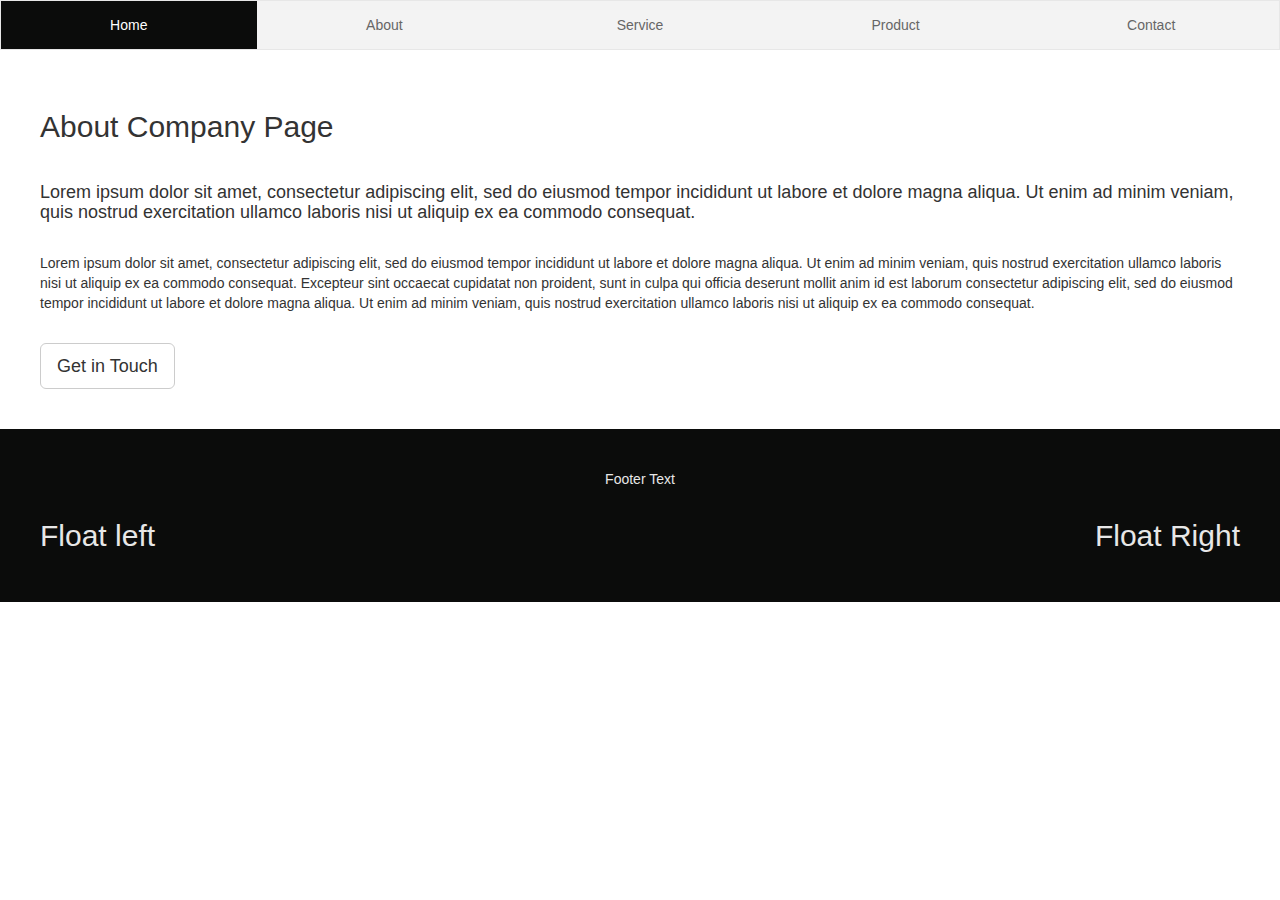
<file: about.html>
<!DOCTYPE html>
<html>
<head>
    <title>About Us</title>
<meta name="viewport" content="width=device-width, initial-scale=1">
<link rel="stylesheet" href="https://maxcdn.bootstrapcdn.com/bootstrap/3.4.1/css/bootstrap.min.css">
<script src="https://ajax.googleapis.com/ajax/libs/jquery/3.5.1/jquery.min.js"></script>
<script src="https://maxcdn.bootstrapcdn.com/bootstrap/3.4.1/js/bootstrap.min.js"></script>
<link rel="stylesheet" href="./main.css">
</head>
<body>
    <ul>
        <li><a class="active" href="./index.html">Home</a></li>
        <li><a href="./about.html">About</a></li>
        <li><a href="./service.html">Service</a></li>
        <li><a href="./product.html">Product</a></li>
        <li><a href="./Contact.html">Contact</a></li>
    </ul>



    <div id="about" class="container-fluid">
      <div class="row">
        <div class="col-sm-12">
          <h2>About Company Page</h2><br>
          <h4>Lorem ipsum dolor sit amet, consectetur adipiscing elit, sed do eiusmod tempor incididunt ut labore et dolore magna aliqua. Ut enim ad minim veniam, quis nostrud exercitation ullamco laboris nisi ut aliquip ex ea commodo consequat.</h4><br>
          <p>Lorem ipsum dolor sit amet, consectetur adipiscing elit, sed do eiusmod tempor incididunt ut labore et dolore magna aliqua. Ut enim ad minim veniam, quis nostrud exercitation ullamco laboris nisi ut aliquip ex ea commodo consequat. Excepteur sint occaecat cupidatat non proident, sunt in culpa qui officia deserunt mollit anim id est laborum consectetur adipiscing elit, sed do eiusmod tempor incididunt ut labore et dolore magna aliqua. Ut enim ad minim veniam, quis nostrud exercitation ullamco laboris nisi ut aliquip ex ea commodo consequat.</p>
          <br><button class="btn btn-default btn-lg">Get in Touch</button>
        </div>
      </div>
    </div>


<footer class="container-fluid text-center">
    <p>Footer Text</p>
    <h2 class="right">Float Right</h2>
    <h2 class="left">Float left</h2>
</footer>
  
</body>
</html>
</file>
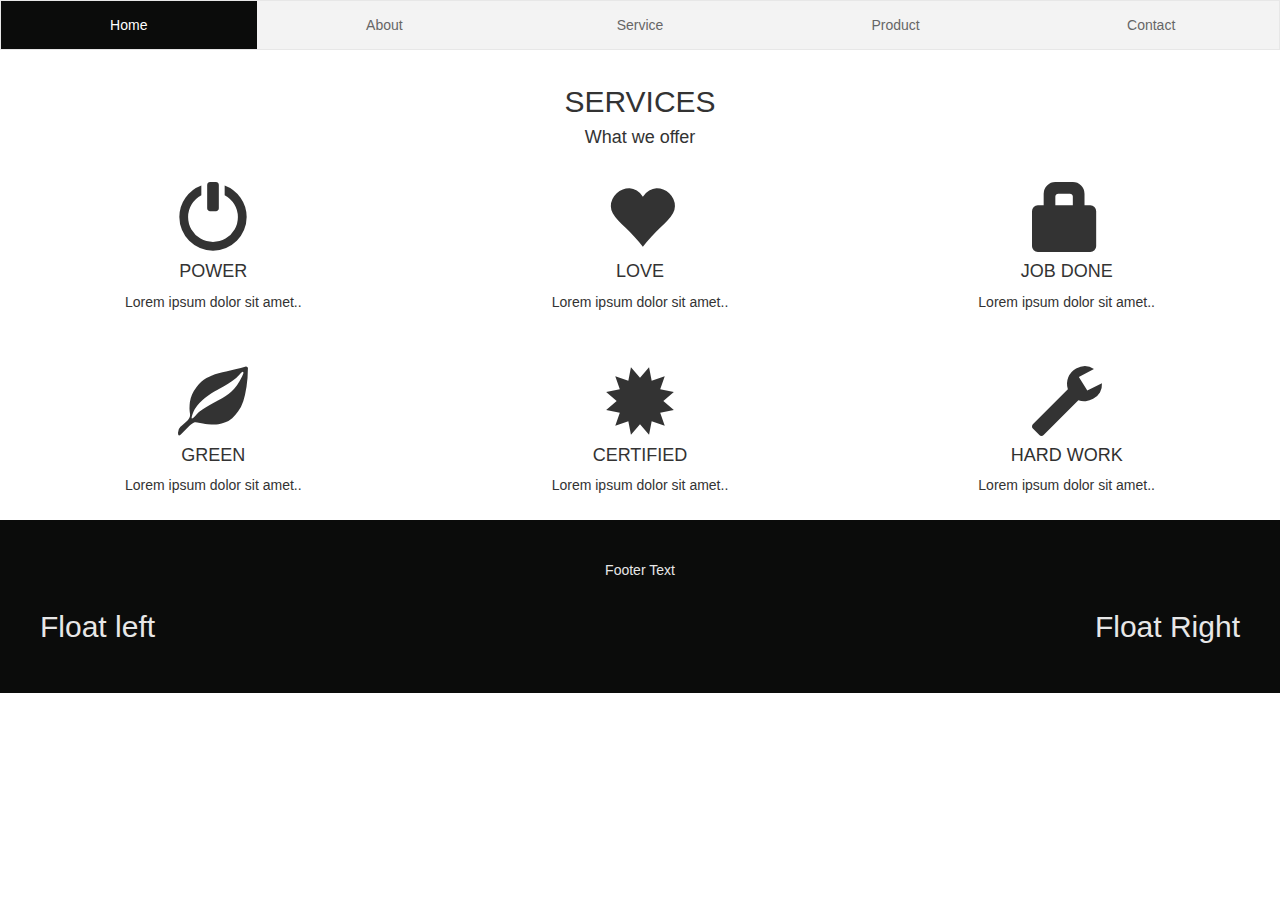
<file: service.html>
<!DOCTYPE html>
<html>
<head>
    <title>Service</title>
<meta name="viewport" content="width=device-width, initial-scale=1">
<link rel="stylesheet" href="https://maxcdn.bootstrapcdn.com/bootstrap/3.4.1/css/bootstrap.min.css">
<script src="https://ajax.googleapis.com/ajax/libs/jquery/3.5.1/jquery.min.js"></script>
<script src="https://maxcdn.bootstrapcdn.com/bootstrap/3.4.1/js/bootstrap.min.js"></script>
<link href="https://fonts.googleapis.com/css?family=Montserrat" rel="stylesheet" type="text/css">
<link href="https://fonts.googleapis.com/css?family=Lato" rel="stylesheet" type="text/css">
<link rel="stylesheet" href="./main.css">
</head>
<body>
    <ul>
        <li><a class="active" href="./index.html">Home</a></li>
        <li><a href="./about.html">About</a></li>
        <li><a href="./service.html">Service</a></li>
        <li><a href="./product.html">Product</a></li>
        <li><a href="./Contact.html">Contact</a></li>
    </ul>
    
    <div id="services" class="container-fluid text-center">
      <h2>SERVICES</h2>
      <h4>What we offer</h4>
      <br>
      <div class="row slideanim">
        <div class="col-sm-4">
          <span class="glyphicon glyphicon-off logo-small"></span>
          <h4>POWER</h4>
          <p>Lorem ipsum dolor sit amet..</p>
        </div>
        <div class="col-sm-4">
          <span class="glyphicon glyphicon-heart logo-small"></span>
          <h4>LOVE</h4>
          <p>Lorem ipsum dolor sit amet..</p>
        </div>
        <div class="col-sm-4">
          <span class="glyphicon glyphicon-lock logo-small"></span>
          <h4>JOB DONE</h4>
          <p>Lorem ipsum dolor sit amet..</p>
        </div>
      </div>
      <br><br>
      <div class="row slideanim">
        <div class="col-sm-4">
          <span class="glyphicon glyphicon-leaf logo-small"></span>
          <h4>GREEN</h4>
          <p>Lorem ipsum dolor sit amet..</p>
        </div>
        <div class="col-sm-4">
          <span class="glyphicon glyphicon-certificate logo-small"></span>
          <h4>CERTIFIED</h4>
          <p>Lorem ipsum dolor sit amet..</p>
        </div>
        <div class="col-sm-4">
          <span class="glyphicon glyphicon-wrench logo-small"></span>
          <h4 style="color:#303030;">HARD WORK</h4>
          <p>Lorem ipsum dolor sit amet..</p>
        </div>
      </div>
    </div>
    
    

<footer class="container-fluid text-center">
    <p>Footer Text</p>
    <h2 class="right">Float Right</h2>
    <h2 class="left">Float left</h2>
</footer>
  
</body>
</html>
</file>
<file: main.css>
body, html {
    height: 100%;
    margin: 0;
    overflow-x: hidden;
    font-family: Arial, Helvetica, sans-serif;
  }
  input[type=text], select, textarea {
    width: 100%;
    padding: 12px;
    border: 1px solid #ccc;
    border-radius: 4px;
    box-sizing: border-box;
    margin-top: 6px;
    margin-bottom: 16px;
    resize: vertical;
  }
  .glyphicon{
  zoom: 5;
}
.container-fluid{
    padding: 40px;
  }
#services{
  padding: 15px;
}
  input[type=submit] {
    background-color: #020202;
    color: white;
    padding: 12px 20px;
    border: none;
    border-radius: 4px;
    cursor: pointer;
  }
  
  input[type=submit]:hover {
    background-color: #000000;
  }
  
  .container {
    border-radius: 5px;
    background-color: #f2f2f2;
    padding: 20px;
  }
  ul {
    list-style-type: none;
    margin: 0;
    padding: 0;
    overflow: hidden;
    border: 1px solid #e7e7e7;
    background-color: #f3f3f3;
  }
  
.hero-image {
    background-image: linear-gradient(rgba(0, 0, 0, 0.5), rgba(0, 0, 0, 0.5)), url("./img/1.jpg");
    height: 100%;
    background-position: center;
    background-repeat: no-repeat;
    background-size: cover;
    position: relative;
  }
  
  .hero-text {
    text-align: center;
    position: absolute;
    top: 50%;
    left: 50%;
    transform: translate(-50%, -50%);
    color: white;
  }
  
  .hero-text button {
    border: none;
    outline: 0;
    display: inline-block;
    padding: 10px 25px;
    color: black;
    background-color: #ddd;
    text-align: center;
    cursor: pointer;
  }
  
  .hero-text button:hover {
    background-color: #555;
    color: white;
  }
  li {
    float: left;
    width: 20%;
  }
  
  li a {
    display: block;
    color: #666;
    text-align: center;
    padding: 14px 16px;
    text-decoration: none;
  }
  
  li a:hover:not(.active) {
    background-color: #ddd;
  }
  
  li a.active {
    color: white;
    background-color: #0b0c0b;
  }
  footer {
      background-color: #0b0c0b;
      padding: 25px;
      color: #e7e7e7;
  }
  .right{
    float: right;
  }
  .left{
    float: left;
  }
  .img-center{
   padding-top: 50%;
  }
  
  @media (max-width: 992px) {
    .img-center{
      padding:10% 0;
    }
  }
  .card {
    max-width: 300px;
    margin: auto;
    text-align: center;
  }
  .col-md-3{
    background-color: #fff;
    padding-bottom: 60px;
  }
  
  .card button {
    border: none;
    outline: 0;
    padding: 12px;
    color: white;
    background-color: #000;
    text-align: center;
    cursor: pointer;
    width: 100%;
    font-size: 18px;
  }
  .thumbnail{
	border: none;
	}
</file>
